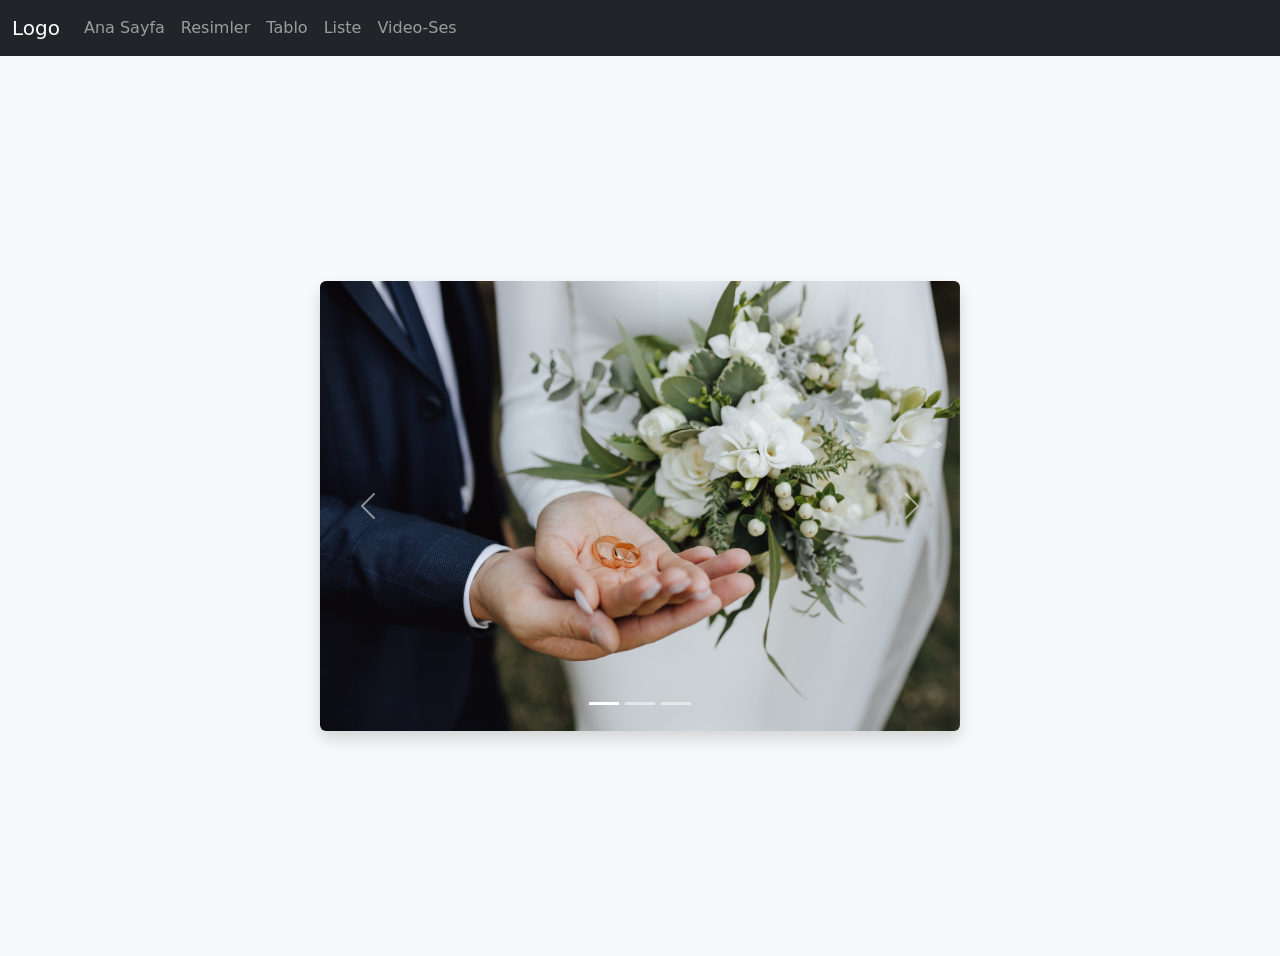
<file: index.html>
<!DOCTYPE html>
<html lang="en">
<head>
    <meta charset="UTF-8">
    <meta name="viewport" content="width=device-width, initial-scale=1.0">
    <title>Document</title>
    <link href="bootstrap-5.3.8-dist/css/bootstrap.css" rel="stylesheet">
    <link href="bootstrap-5.3.8-dist/css/bootstrap.min.css" rel="stylesheet">   
    <script src="bootstrap-5.3.8-dist/js/bootstrap.js" ></script>
    <script src="bootstrap-5.3.8-dist/js/bootstrap.min.js" ></script>
    <script src="bootstrap-5.3.8-dist/js/bootstrap.bundle.js" ></script>
    <script src="bootstrap-5.3.8-dist/js/bootstrap.bundle.min.js" ></script>


</head>
<body>
    <nav class="navbar navbar-expand-sm navbar-dark bg-dark">
        <div class="container-fluid">
          <a class="navbar-brand" href="javascript:void(0)">Logo</a>
          <button class="navbar-toggler" type="button" data-bs-toggle="collapse" data-bs-target="#mynavbar">
            <span class="navbar-toggler-icon"></span>
          </button>
          <div class="collapse navbar-collapse" id="mynavbar">
            <ul class="navbar-nav me-auto">
                <li class="nav-item">
                    <a class="nav-link" href="index.html">Ana Sayfa</a>
                  </li>
              <li class="nav-item">
                <a class="nav-link" href="resimler.html">Resimler</a>
              </li>
              <li class="nav-item">
                <a class="nav-link" href="tablo.html">Tablo</a>
              </li>
              <li class="nav-item">
                <a class="nav-link" href="liste.html">Liste</a>
              </li>
              <li class="nav-item">
                <a class="nav-link" href="video.html">Video-Ses</a>
              </li>
            </ul>
            
          </div>
        </div>
      </nav>
      <div class="min-vh-100 d-flex justify-content-center align-items-center bg-light">
        <!-- Carousel kapsayıcısının boyutu sabitleniyor (30vw genişlik, 30vh yükseklik) -->
        <div style="width: 50vw; height: 50vh;">
          <div id="carouselExample" class="carousel slide h-100" data-bs-ride="carousel">
            
            <!-- Indicators / Göstergeler -->
            <div class="carousel-indicators">
              <button type="button" data-bs-target="#carouselExample" data-bs-slide-to="0" class="active" aria-current="true" aria-label="Slide 1"></button>
              <button type="button" data-bs-target="#carouselExample" data-bs-slide-to="1" aria-label="Slide 2"></button>
              <button type="button" data-bs-target="#carouselExample" data-bs-slide-to="2" aria-label="Slide 3"></button>
            </div>
      
            <!-- Slayt Resimleri -->
            <div class="carousel-inner h-100 rounded shadow">
              <div class="carousel-item active h-100">
                <!-- d-block w-100 h-100 object-fit-cover ile boyut sabitlenir -->
                <img src="images/dwed1.jpg" class="d-block w-100 h-100 object-fit-cover" alt="Resim 1">
              </div>
              <div class="carousel-item h-100">
                <img src="images/dwed2.jpg" class="d-block w-100 h-100 object-fit-cover" alt="Resim 2">
              </div>
              <div class="carousel-item h-100">
                <img src="images/dwed3.jpg" class="d-block w-100 h-100 object-fit-cover" alt="Resim 3">
              </div>
            </div>
      
            <!-- Oklar -->
            <button class="carousel-control-prev" type="button" data-bs-target="#carouselExample" data-bs-slide="prev">
              <span class="carousel-control-prev-icon" aria-hidden="true"></span>
              <span class="visually-hidden">Önceki</span>
            </button>
            <button class="carousel-control-next" type="button" data-bs-target="#carouselExample" data-bs-slide="next">
              <span class="carousel-control-next-icon" aria-hidden="true"></span>
              <span class="visually-hidden">Sonraki</span>
            </button>
      
          </div>
        </div>
      </div>
    
    
    

</body>
</html>
</file>
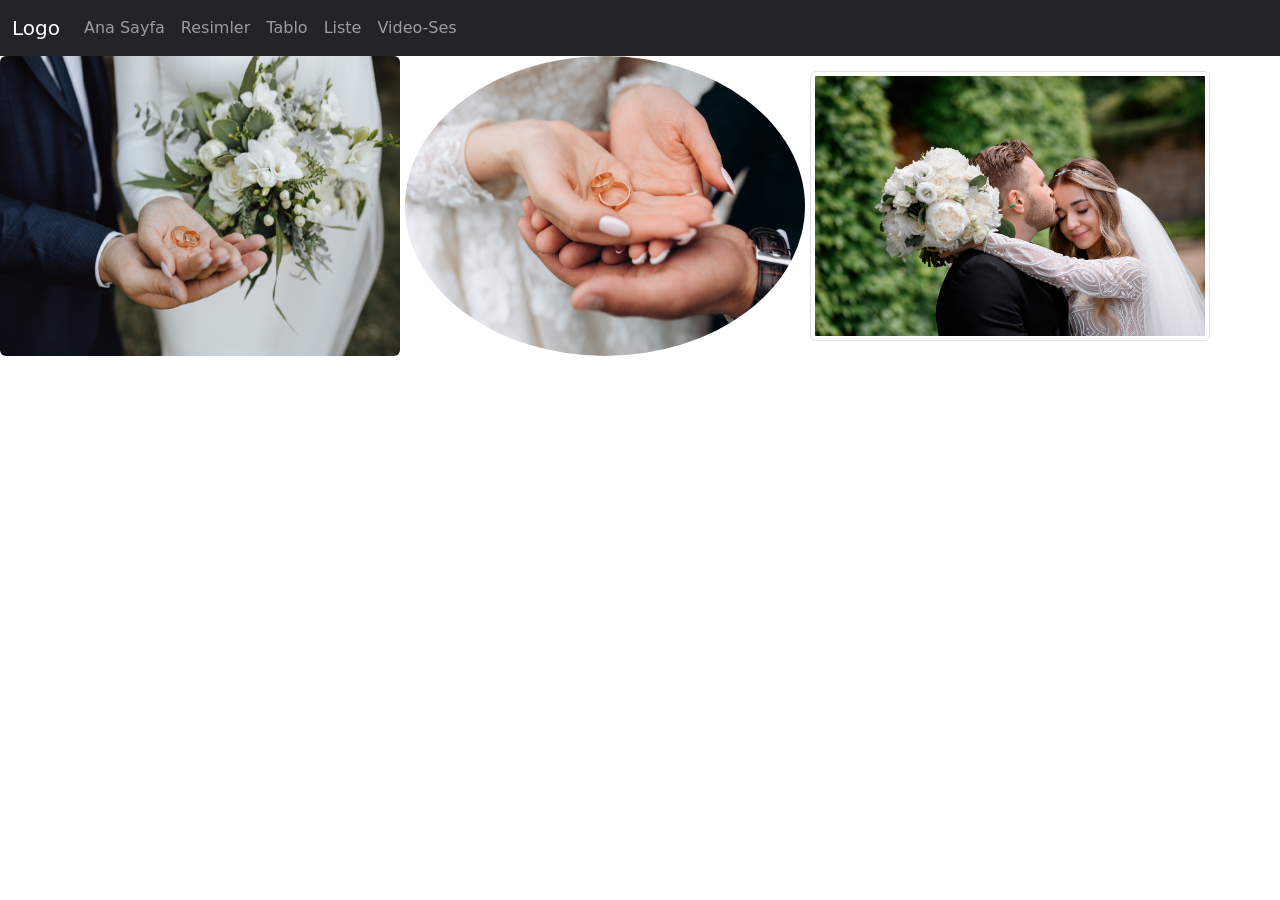
<file: resimler.html>
<!DOCTYPE html>
<html lang="en">
<head>
    <meta charset="UTF-8">
    <meta name="viewport" content="width=device-width, initial-scale=1.0">
      <link href="bootstrap-5.3.8-dist/css/bootstrap.css" rel="stylesheet">
    <link href="bootstrap-5.3.8-dist/css/bootstrap.min.css" rel="stylesheet">   
    <script src="bootstrap-5.3.8-dist/js/bootstrap.js" ></script>
    <script src="bootstrap-5.3.8-dist/js/bootstrap.min.js" ></script>
    <script src="bootstrap-5.3.8-dist/js/bootstrap.bundle.js" ></script>
    <script src="bootstrap-5.3.8-dist/js/bootstrap.bundle.min.js" ></script>
    <title>Document</title>
  

</head>
<body>
    <nav class="navbar navbar-expand-sm navbar-dark bg-dark">
        <div class="container-fluid">
          <a class="navbar-brand" href="javascript:void(0)">Logo</a>
          <button class="navbar-toggler" type="button" data-bs-toggle="collapse" data-bs-target="#mynavbar">
            <span class="navbar-toggler-icon"></span>
          </button>
          <div class="collapse navbar-collapse" id="mynavbar">
            <ul class="navbar-nav me-auto">
                <li class="nav-item">
                    <a class="nav-link" href="index.html">Ana Sayfa</a>
                  </li>
              <li class="nav-item">
                <a class="nav-link" href="resimler.html">Resimler</a>
              </li>
              <li class="nav-item">
                <a class="nav-link" href="tablo.html">Tablo</a>
              </li>
              <li class="nav-item">
                <a class="nav-link" href="liste.html">Liste</a>
              </li>
              <li class="nav-item">
                <a class="nav-link" href="video.html">Video-Ses</a>
              </li>
            </ul>
            
          </div>
        </div>
      </nav>

      <img src="images/dwed1.jpg" class="rounded" width="400" height="300">
      <img src="images/dwed2.jpg" class="rounded-circle" width="400" height="300">
      <img src="images/dwed3.jpg" class="img-thumbnail" width="400" height="300">
    
</body>
</html>
</file>
